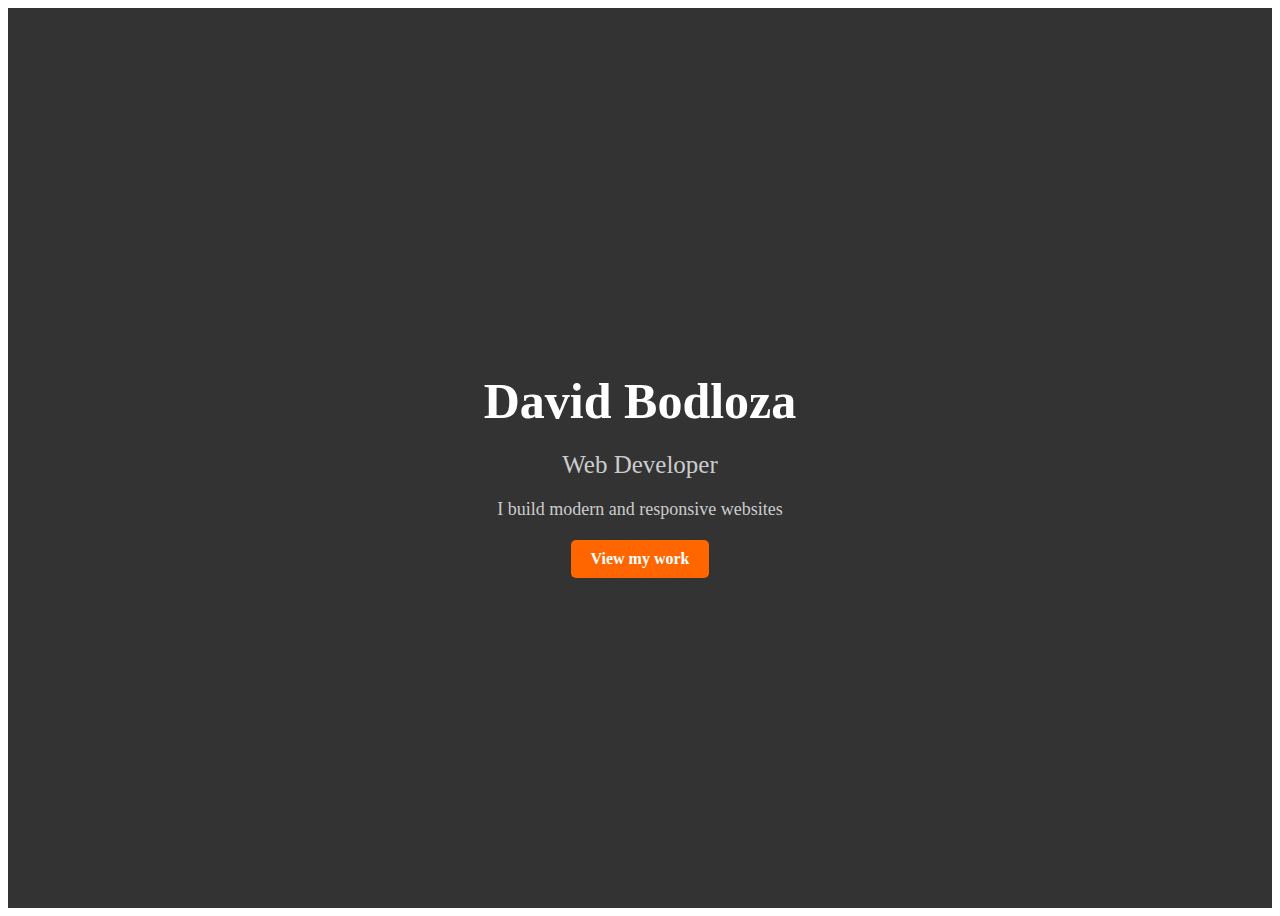
<file: index.html>
<!DOCTYPE html>
<html lang="en">

<head>
    <meta charset="UTF-8">
    <meta name="viewport" content="width=device-width, initial-scale=1.0">
    <title>@davidbodloza</title>
    <link rel="stylesheet" href="./style.css">
</head>

<body>
    <section id="home">
        <div class="home_content">
            <h1>David Bodloza</h1>

            <h2>Web Developer</h2>

            <p>I build modern and responsive websites</p>

            <a href="./public/projects.html" class="btn">View my work</a>
        </div>
    </section>

</body>

</html>
</file>
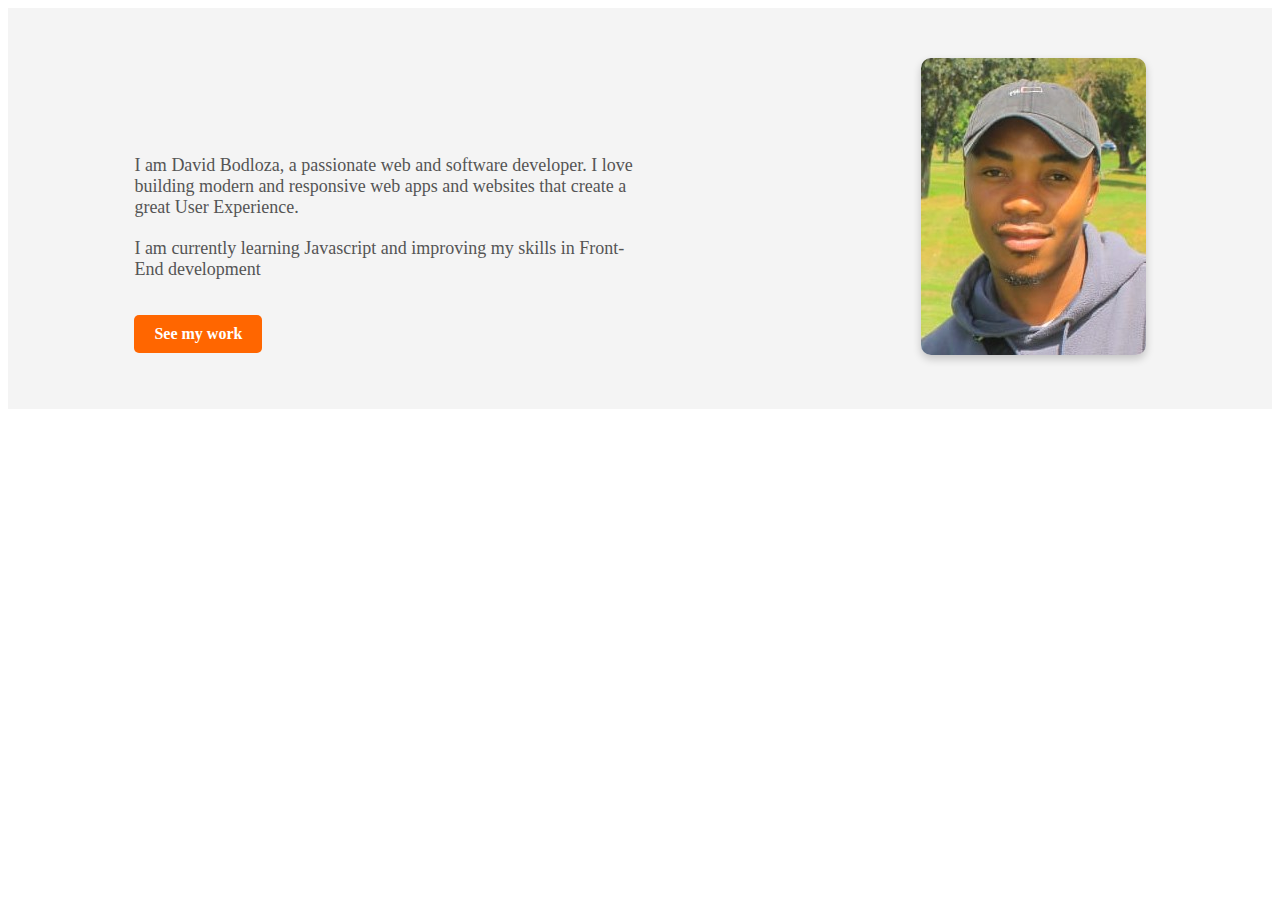
<file: public/about.html>
<!DOCTYPE html>
<html lang="en">

<head>
    <meta charset="UTF-8">
    <meta name="viewport" content="width=device-width, initial-scale=1.0">
    <title>@davidbodloza | about</title>
    <link rel="stylesheet" href="../style.css">
</head>

<body>
    <section id="about">
        <div class="about_container">

            <div class="about_text">
                <h2>About Me</h2>
                <p>
                    I am David Bodloza, a passionate web and software developer.
                    I love building modern and responsive web apps and websites that create a great User Experience.
                </p>
                <p>
                    I am currently learning Javascript and improving my skills in Front-End development
                </p>
                <a href="./projects.html" class="btn">See my work</a>
            </div>
            <div class="about_img">
                <img src="../assets/images/myImage.jpg" alt="">
            </div>
        </div>
    </section>
</body>

</html>
</file>
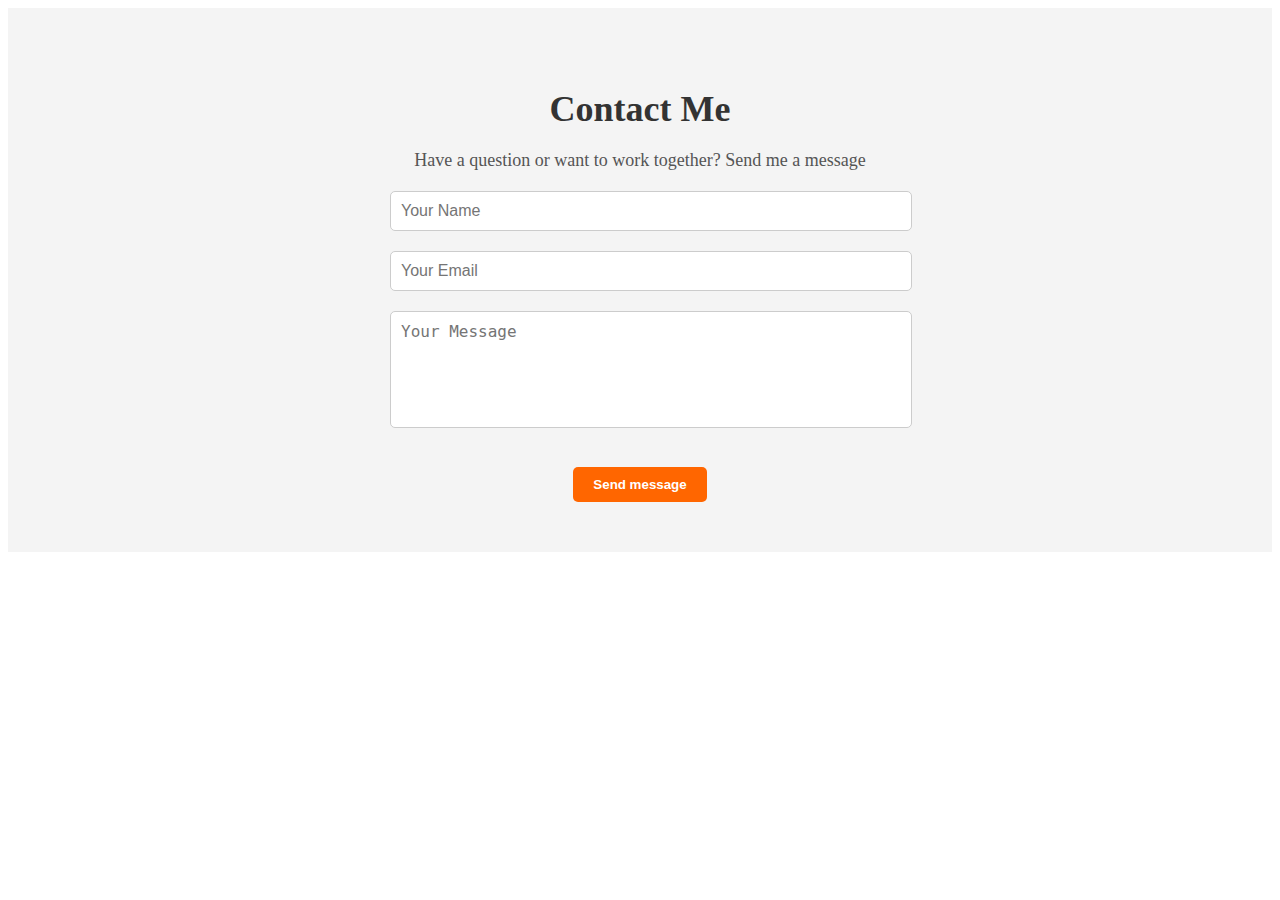
<file: public/contact.html>
<!DOCTYPE html>
<html lang="en">

<head>
    <meta charset="UTF-8">
    <meta name="viewport" content="width=device-width, initial-scale=1.0">
    <title>@davidbodloaza</title>
    <link rel="stylesheet" href="../style.css">
</head>

<body>
    <section id="contact">
        <h2>Contact Me</h2>
        <p>Have a question or want to work together? Send me a message</p>
        <form action="https://getform.io/f/bkkydqyb" method="POST">
            <div class="form_group">
                <input type="text" name="name" placeholder="Your Name" required>
            </div>
            <div class="form_group">
                <input type="email" name="email" placeholder="Your Email" required>
            </div>
            <div class="form_group">
                <textarea name="message" rows="5" placeholder="Your Message" required></textarea>
            </div>
            <button type="submit" class="btn">Send message</button>

            <!--Success Message-->
            <p id="success-message" style="display: none; color: green; margin-top: 10px;">
                Message sent successfully
            </p>
        </form>
    </section>


    <script>
        document.querySelector("form").addEventListener("submit", function (e) {
            e.preventDefault();
            var form = this;
            var formData = new FormData(form);
            var successMessage = document.getElementById('success-message');

            fetch(form.action, {
                method: form.method,
                body: formData,
                headers: { "Accept": "application / json" }
            }).then(response => {
                if (response.ok) {
                    successMessage.style.display = 'block';
                    form.reset();

                    setTimeout(() => {
                        successMessage.style.display = 'none';
                    }, 5000);
                } else {
                    alert("Error sending message. Please try again.")
                }
            }).catch(error => alert("Error sending message"))
        });
    </script>
</body>

</html>
</file>
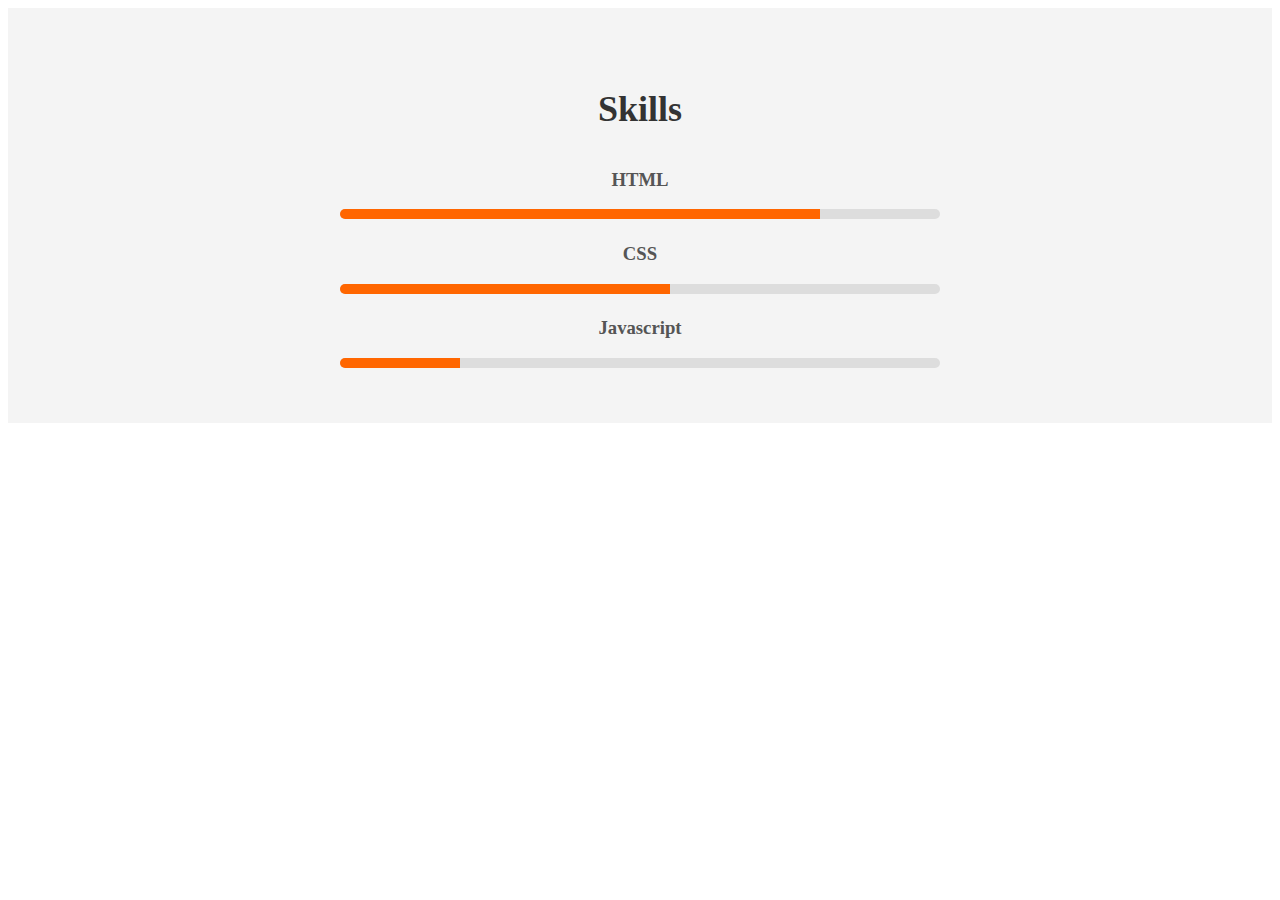
<file: public/skills.html>
<!DOCTYPE html>
<html lang="en">

<head>
    <meta charset="UTF-8">
    <meta name="viewport" content="width=device-width, initial-scale=1.0">
    <title>@davidbodloza | skills</title>
    <link rel="stylesheet" href="../style.css">
</head>

<body>
    <section id="skills">
        <h2>Skills</h2>
        <div class="skills_container">
            <div class="skill">
                <h3>HTML</h3>
                <div class="progress_bar">
                    <div class="progress html"></div>
                </div>
            </div>
            <div class="skill">
                <h3>CSS</h3>
                <div class="progress_bar">
                    <div class="progress css"></div>
                </div>
            </div>
            <div class="skill">
                <h3>Javascript</h3>
                <div class="progress_bar">
                    <div class="progress js"></div>
                </div>
            </div>
        </div>
    </section>
</body>

</html>
</file>
<file: style.css>
/*Homepage*/
#home {
  display: flex;
  justify-content: center;
  align-items: center;
  height: 100vh;
  background-color: #333;
  color: #fff;
  text-align: center;
}
.home_content h1 {
  font-size: 50px;
  margin-bottom: 10px;
}
.home_content h2 {
  font-size: 25px;
  font-weight: 300;
  color: #ccc;
}
.home_content p {
  font-size: 18px;
  margin: 20px 0;
  color: #ccc;
}
.home_content .btn {
  display: inline-block;
  padding: 10px 20px;
  color: #fff;
  background-color: #ff6600;
  text-decoration: none;
  font-weight: 700;
  border-radius: 5px;
  transition: 0.3s;

  &:hover {
    background-color: #cc5500;
  }
}

/*Skills*/
#skills {
  background: #f4f4f4;
  padding: 50px 10%;
  text-align: center;
}
h2 {
  font-size: 36px;
  margin-bottom: 20px;
  color: #333;
}
.skills_container {
  display: flex;
  justify-content: space-between;
  flex-wrap: wrap;
  max-width: 600px;
  margin: 0 auto;
}
.skill {
  width: 100%;
  margin-bottom: 5px;
  color: #555;
}
/*Progress Bar*/
.progress_bar {
  width: 100%;
  height: 10px;
  background: #ddd;
  border-radius: 5px;
  overflow: hidden;
}
.progress {
  height: 10px;
  background: #ff6600;
  width: 0;
  transition: width 1s ease-in-out;
}
.html {
  width: 80%;
}
.css {
  width: 55%;
}
.js {
  width: 20%;
}

/*Projects Page*/
#projects {
  background-color: #fff;
  padding: 50px 10%;
  text-align: center;
}
.proj_container {
  display: grid;
  grid-template-columns: repeat(auto-fit, minmax(300px, 1fr));
  gap: 20px;
  margin-top: 20px;
}
.project {
  background: #f4f4f4;
  padding: 20px;
  border-radius: 10px;
  box-shadow: 0 4px 8px rgba(0, 0, 0, 0.1);
  transition: 0.3s ease-in-out;

  &:hover {
    transform: translateY(-5px);
  }
}
.project img {
  width: 100%;
  height: auto;
  border-radius: 10px;
}
.project h3 {
  font-size: 22px;
  margin: 15px 0 10px;
  color: #333;
}
.project .btn {
  display: inline-block;
  padding: 10px 20px;
  color: #fff;
  background-color: #ff6600;
  text-decoration: none;
  font-weight: 700;
  border-radius: 5px;
  transition: 0.3s;

  &:hover {
    background-color: #cc5500;
  }
}
/*About Page*/
#about {
  background-color: #f4f4f4;
  padding: 50px 10%;
}
.about_container {
  display: flex;
  align-items: center;
  justify-content: space-between;
  flex-wrap: wrap;
}
.about_img img {
  width: 100%;
  max-width: 300px;
  border-radius: 10px;
  box-shadow: 0 4px 8px rgba(0, 0, 0, 0.2);
}
.about_text {
  flex: 1;
  max-width: 500px;
}
.about_text h2 {
  font-size: 36px;
  color: #f4f4f4;
}
.about_text p {
  font-size: 18px;
  align-items: center;
}
.about_text .btn {
  display: inline-block;
  margin-top: 15px;
  padding: 10px 20px;
  color: #fff;
  background: #ff6600;
  text-decoration: none;
  border-radius: 5px;
  font-weight: 700;
  transition: 0.3s;

  &:hover {
    background-color: #cc5500;
  }
}
/*Contact Page*/
#contact {
  background: #f4f4f4;
  padding: 50px 10%;
  text-align: center;
}
p {
  font-size: 18px;
  margin-bottom: 20px;
  color: #555;
}
form {
  max-width: 500px;
  margin: 0 auto;
}
.form_group {
  margin-bottom: 20px;
}
input,
textarea {
  width: 100%;
  padding: 10px;
  border: 1px solid #ccc;
  border-radius: 5px;
  font-size: 16px;
}
textarea {
  resize: none;
}
form .btn {
  display: inline-block;
  margin-top: 15px;
  padding: 10px 20px;
  color: #fff;
  background: #ff6600;
  text-decoration: none;
  border-radius: 5px;
  border: none;
  font-weight: 700;
  transition: 0.3s;

  &:hover {
    background-color: #cc5500;
  }
}
/*Responsiveness*/

@media (max-width: 768px) {
  /*Homepage*/
  #home {
    height: 80vh;
    padding: 20px;
  }
  .home_content h1 {
    font-size: 35px;
  }
  .home_content h2 {
    font-size: 18px;
  }
  .home_content p {
    font-size: 16px;
  }
  .home_content .btn {
    padding: 8px 16px;
  }

  /*Skills Page*/
  .skills_container {
    flex-direction: column;
    align-items: center;
  }
  .skill {
    width: 100%;
  }

  /*Projects Page*/
  .proj_container {
    grid-template-columns: 1fr;
  }

  /*About Page*/
  .about_container {
    flex-direction: column;
    text-align: center;
  }
  .about_img {
    margin-top: 20px;
  }
  .about_img img {
    max-width: 200px;
  }

  /*Contact*/
  form {
    width: 100%;
  }
}
@media (max-width: 480px) {
  /*Homepage*/
  .home_content h1 {
    font-size: 28px;
  }
  .home_content p {
    font-size: 14px;
  }
  .home_content .btn {
    font-size: 14px;
  }
}
</file>
